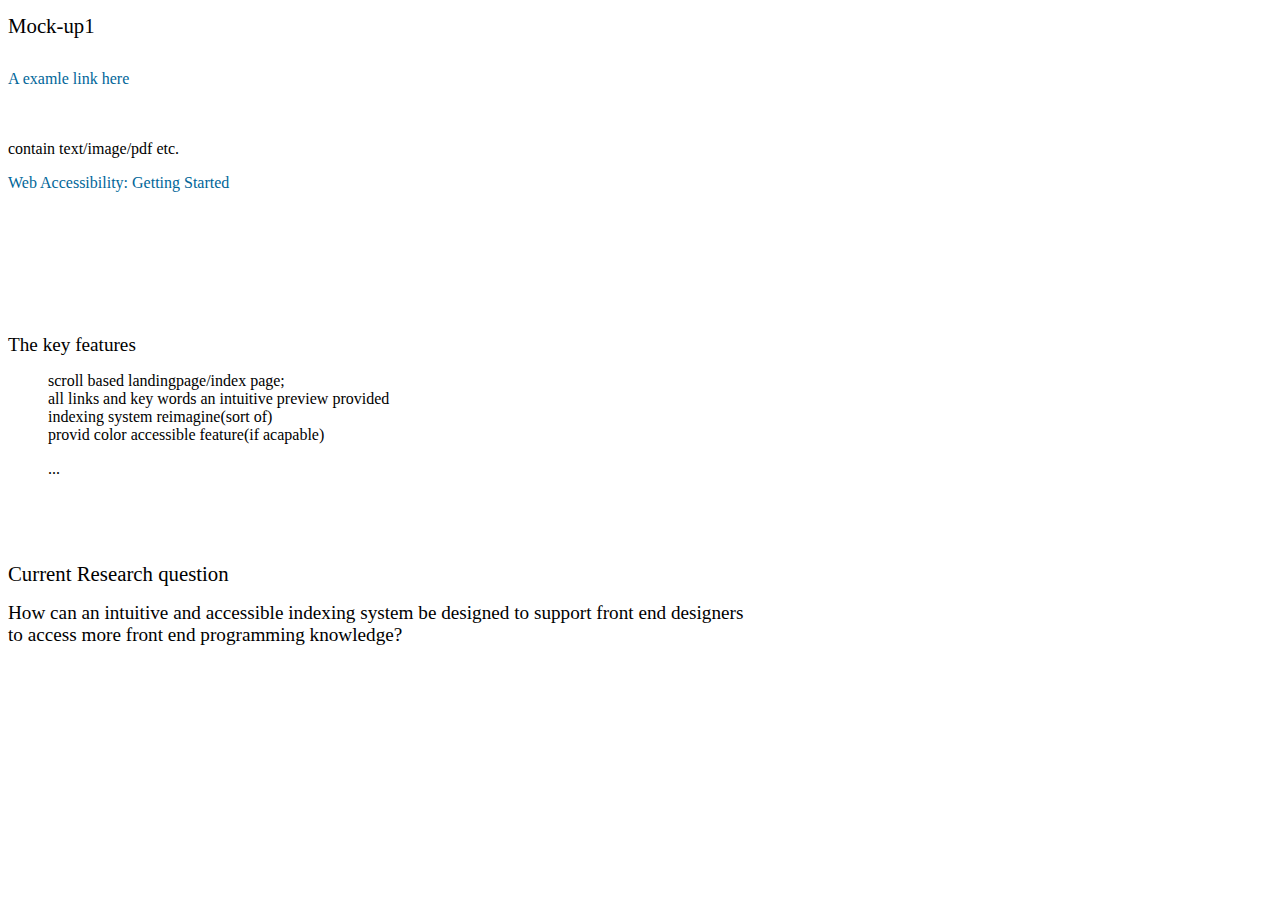
<file: Mockup1/index.html>
<!doctype html>
<html lang="en-us">
<head>
  <meta charset="utf-8">
  <meta name="viewport" content="width=device-width, initial-scale=1">
  <title>Mock-up1</title>
    <meta name="description" lang="en" content="1" />
    <meta name="author" content="Xavier">
    <!--<link rel="shortcut icon" type="image/ico" href="favicon.png" />-->
    <link rel="stylesheet" href="css/25feb.css">
    <script
    type="text/javascript"
    src="js/jquery-1.4.2.js"
    ></script>
<body>
  <div>
    <h1>Mock-up1</h1>
    </br>
    <a class="tiptext">A examle link here
    <iframe class="prev" src="http://www.example.com"></iframe>
    </a>
    <script type="text/javascript">
      $(".tiptext").mouseover(function() {
          $(this).children(".prev").show();
      }).mouseout(function() {
          $(this).children(".prev").hide();
      });
      </script>
    <br><br><br>
    <p>contain text/image/pdf etc.</p>
    <a class="tiptext">Web Accessibility: Getting Started
      <iframe class="prev" src="https://www.pluralsight.com/courses/web-accessibility-getting-started"></iframe>
      </a>
      <script type="text/javascript">
        $(".tiptext").mouseover(function() {
            $(this).children(".prev").show();
        }).mouseout(function() {
            $(this).children(".prev").hide();
        });
        </script>
    <br><br><br><br><br><br><br><br>
    <h2>The key features</h2>
    <ul>
      <li>scroll based landingpage/index page;</li>
      <li>all links and key words an intuitive preview provided</li>
      <li>indexing system reimagine(sort of)</li>
      <li>provid color accessible feature(if acapable)</li>
      <p>...</p>
    </ul>
    <br><br><br>
    <h1>Current Research question</h1>
    <h2>How can an intuitive and accessible indexing system be designed to support front end designers <br>to access more front end programming knowledge?</h2>
  </div>
</body>
</file>
<file: Mockup1/css/25feb.css>
.tiptext {
    color:#069; 
    cursor:pointer;
}
.prev {
    display:none;
    position:absolute;
    border:1px solid #000;
    width:400px;
    height:400px;
}
*, body, button, input, textarea, select {
    text-rendering: optimizeLegibility;
    -moz-osx-font-smoothing: grayscale;
  }
  
  body,div,dl,dt,dd,ul,ol,h1,h2,h3,h4,h5,h6,pre,form,fieldset,input,textarea,p,blockquote,th,td {
    margin:20;
    padding:10;
  }
  table {
    border-collapse:collapse;
    border-spacing:0;
  }
  fieldset,img {
    border:0;
  }
  address,caption,cite,code,dfn,em,strong,th,var {
    font-style:normal;
    font-weight:normal;
  }
  ol,ul {
    list-style:none;
  }
  caption,th {
    text-align:left;
  }
  h1,h3,h4,h5,h6 {
    font-size:130%;
    font-weight:normal;
  }
  h2 {
    font-size:120%;
    font-weight:normal;
  }
  q:before,q:after {
    content:'';
  }
  abbr,acronym { border:0;}
</file>
